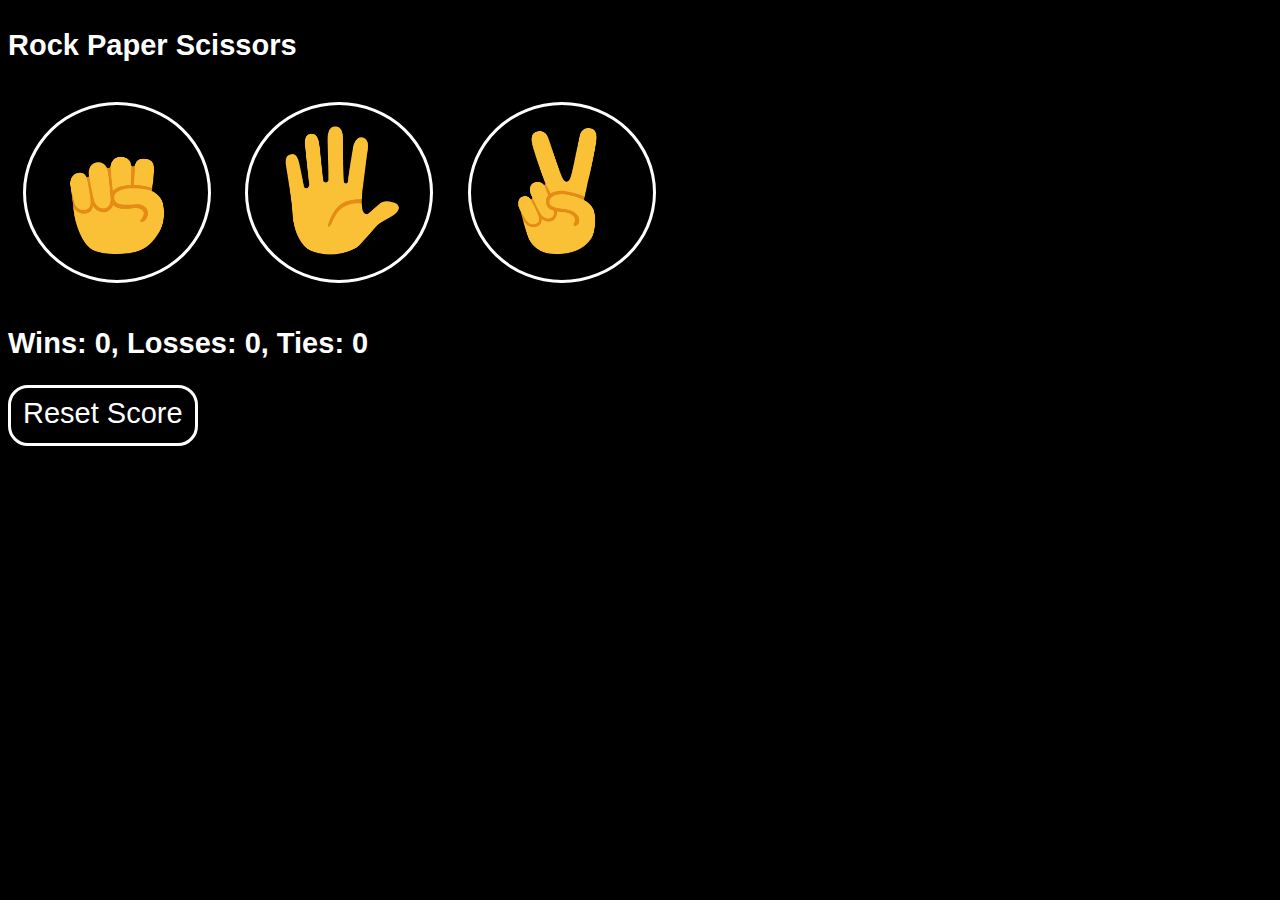
<file: rock-paper-scissors.html>
<!DOCTYPE html>
<html>
  <head>
    <title>Rock Paper Scissors</title>

    <link rel="stylesheet" href="styles.css">





  </head>
  <body>
    <p>Rock Paper Scissors</p>

    <button class="container" onclick="
      playGame('rock');
    "><img class="roc" src="rock-emoji.png"></button>
     
    

    <button class="container" onclick="
      playGame('paper');
    "><img class="pap" src="paper-emoji.png" alt=""></button>


    <button class="container" onclick="
        playGame('scissors');
    "><img class="sci" src="scissors-emoji.png" alt=""></button>
    

    <p class="js-result"></p>

    <div class="explanaition-container">
      <p class="js-explanaitionOne"></p>
      <p class="js-explanaitionTwo"></p>

    </div>
    

    <p class="js-score">Wins: 0, Losses: 0, Ties: 0</p>


    <button class="reset-button" onclick="
      resetScore();
    ">Reset Score</button>

    <script>
        let score = JSON.parse(localStorage.getItem('score')) || {
            wins: 0,
            losses: 0,
            ties: 0
          };

          const scoreElement = document.querySelector('.js-score');

          const resultElement = document.querySelector('.js-result');

          const explanaitionOneElement = document.querySelector('.js-explanaitionOne');


          const explanaitionTwoElement = document.querySelector('.js-explanaitionTwo');

        /*
        if (!score) {
          score = {
            wins: 0,
            losses: 0,
            ties: 0
          };
        }
        */
    

        
      function playGame(playerMove) {

        const computerMove = pickComputerMove();

        
        if(score.wins || score.losses || score.ties) {
          try{
            explanaitionOneElement.nextSibling.style.display = 'none';
          } catch (error)
          {
          }
          


          try{
            explanaitionTwoElement.nextSibling.style.display = 'none';
          } catch (error)
          {
          }
        }
        

        console.log(score);
        var playerImg = document.createElement('img');
        console.log(playerImg);

        
        if(playerMove == 'rock') {
          playerImg.src = "rock-emoji.png";
        }

        if(playerMove == 'paper') {
          playerImg.src = "paper-emoji.png";
        }

        if(playerMove == 'scissors') {
          playerImg.src = "scissors-emoji.png";
        }


        playerImg.classList.add('test');
        explanaitionOneElement.parentNode.insertBefore(playerImg, explanaitionOneElement.nextSibling);


        var computerImg = document.createElement('img');

        if(computerMove == 'rock') {
          computerImg.src = "rock-emoji.png";
        }

        if(computerMove == 'paper') {
          computerImg.src = "paper-emoji.png";
        }

        if(computerMove == 'scissors') {
          computerImg.src = "scissors-emoji.png";
        }
        computerImg.classList.add('test');
        explanaitionTwoElement.parentNode.insertBefore(computerImg, explanaitionTwoElement.nextSibling);

  
        
        

        let result = '';

        if (playerMove === 'scissors') {
          if (computerMove === 'rock') {
            result = 'You lose.';
          } else if (computerMove === 'paper') {
            result = 'You win.';
          } else if (computerMove === 'scissors') {
            result = 'Tie.';
          }

        } else if (playerMove === 'paper') {
          if (computerMove === 'rock') {
            result = 'You win.';
          } else if (computerMove === 'paper') {
            result = 'Tie.';
          } else if (computerMove === 'scissors') {
            result = 'You lose.';
          }
          
        } else if (playerMove === 'rock') {
          if (computerMove === 'rock') {
            result = 'Tie.';
          } else if (computerMove === 'paper') {
            result = 'You lose.';
          } else if (computerMove === 'scissors') {
            result = 'You win.';
          }
        }

        if(result === 'You win.') {
          score.wins++;

        }
        else if(result === 'You lose.'){
          score.losses++;
        }
        else{
          score.ties++;
        }


        localStorage.setItem('score', JSON.stringify(score));

        resultElement.innerHTML = result;

        

  
        explanaitionOneElement.innerHTML =  `You ${playerMove}`;

        explanaitionTwoElement.innerHTML =  `- Computer ${computerMove}`;

        scoreElement.innerHTML = `Wins: ${score.wins}, Losses: ${score.losses}, Ties: ${score.ties}`;
      }

      function resetScore()
      {
        if(score.wins || score.losses || score.ties) {
          console.log('hi');
          explanaitionOneElement.nextSibling.style.display = 'none';
          explanaitionTwoElement.nextSibling.style.display = 'none';
        }


        score.wins = 0;
        score.losses = 0;
        score.ties = 0;
        localStorage.setItem('score', JSON.stringify(score));
        scoreElement.innerHTML = `Wins: ${score.wins}, Losses: ${score.losses}, Ties: ${score.ties}`;

        

      }

      function pickComputerMove() {
        const randomNumber = Math.random();

        let computerMove = '';

        if (randomNumber >= 0 && randomNumber < 1 / 3) {
          computerMove = 'rock';
        } else if (randomNumber >= 1 / 3 && randomNumber < 2 / 3) {
          computerMove = 'paper';
        } else if (randomNumber >= 2 / 3 && randomNumber < 1) {
          computerMove = 'scissors';
        }

        return computerMove;
      }
    </script>
  </body>
</html>
</file>
<file: styles.css>
body{
    font-family: Arial, Helvetica, sans-serif;
    background-color: black;
    color: white;
    font-weight: bold;
}

p{
    margin-bottom: 25px;
    font-size: 29px;
}



.container{
    background-color: black;
    border-radius: 50%;
    border: solid;
    border-color: white;
    margin: 15px;
    cursor: pointer;
    
}

.container img{
    height: 130px;
    padding: 20px;
}

.reset-button{
    cursor: pointer;
    height: 50%;
    font-size: 29px;
    padding-right: 12px;
    padding-left: 12px;
    padding-top: 9px;
    padding-bottom: 13px;
    border-radius: 20px;
    border: solid;
    border-color: white;
    background-color: black;
    color: white;
}

.test{
    height: 30px;

}


.js-explanaitionOne{
    display: inline;
}


.js-explanaitionTwo{
    display: inline;
}
</file>
